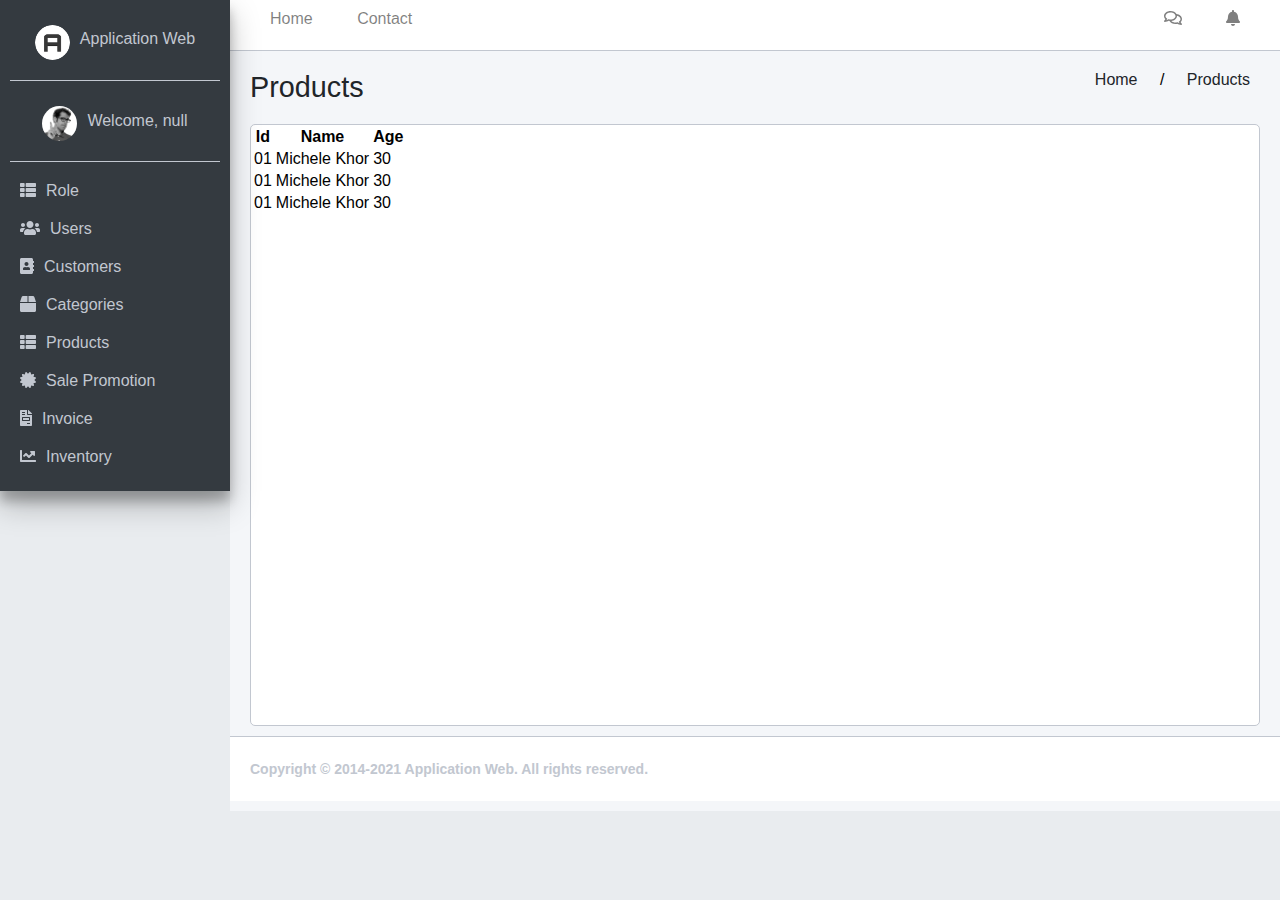
<file: front-end/pages/index.html>
<!DOCTYPE html>
<html>
  <head>
    <title>Application Web | Home</title>
    <link rel="stylesheet" href="../assets/style/style2.css">
    
    <!-- font awesome -->
    <script defer src="../assets/style/js/all.js"></script> 
    <script defer src="../assets/style/js/main.js"></script> 
  </head>
  <body>
    <div class="l-container">
      <div class="l-left-container">  
        <div class="l-left-logo">
          <img src="../assets/images/AdminLTELogo.png">
          <a class="c-logo__link" href="index.html">Application Web</a>
        </div>
        <div class="l-left-user">
          <img class="c-user__image" src="../assets/images/user2-160x160.jpg">
          <p id="fullName" class="c-user-name">
            
          </p>            
          <div class="user-infomation">
            <p class="c-profile__infomation"><i class="far fa-user"></i>Profile</p>
            <a href="login.html"><i class="fas fa-sign-out-alt"></i>Log out</a>
          </div>                 
        </div>
        <div class="l-left-navigation">
          <div class="l-navigation-items">
            <p class="c-dropdown"><i class="fas fa-th-list"></i>Role</p>
            <div class="l-sub-navigation">
              <a href="#"><i class="fas fa-angle-right"></i>View</a>
              <a href="#"><i class="fas fa-angle-right"></i>Add</a>
            </div>
          </div>
          <div class="l-navigation-items">
            <p class="c-dropdown"><i class="fas fa-users"></i>Users</p>
            <div class="l-sub-navigation">
              <a href="#"><i class="fas fa-angle-right"></i>Users List</a>
              <a href="#"><i class="fas fa-angle-right"></i>Users Add</a>
            </div>
          </div>
          <div class="l-navigation-items">
            <p class="c-dropdown"><i class="fas fa-address-book"></i>Customers</p>
            <div class="l-sub-navigation">
              <a href="#"><i class="fas fa-angle-right"></i>Customers List</a>
              <a href="#"><i class="fas fa-angle-right"></i>Customers Add</a>
            </div>
          </div>    
          <div class="l-navigation-items">
            <p class="c-dropdown"><i class="fas fa-box"></i>Categories</p>
            <div class="l-sub-navigation">
              <a href="#"><i class="fas fa-angle-right"></i>Categories List</a>
              <a href="#"><i class="fas fa-angle-right"></i>Categories Add</a>
            </div>
          </div>        
          <div class="l-navigation-items">
            <p class="c-dropdown"><i class="fas fa-th-list"></i>Products</p>
            <div class="l-sub-navigation">
              <a href="#"><i class="fas fa-angle-right"></i>Products List</a>
              <a href="#"><i class="fas fa-angle-right"></i>Products Add</a>
            </div>
          </div>
          <div class="l-navigation-items">
            <p class="c-dropdown"><i class="fas fa-certificate"></i>Sale Promotion</p>
            <div class="l-sub-navigation">
              <a href="#"><i class="fas fa-angle-right"></i>Coupon List</a>
              <a href="#"><i class="fas fa-angle-right"></i>Coupon Add</a>
            </div>
          </div>
          <div class="l-navigation-items">
            <p class="c-dropdown"><i class="fas fa-file-invoice"></i>Invoice</p>
            <div class="l-sub-navigation">
              <a href="#"><i class="fas fa-angle-right"></i>Invoice List</a>
              <a href="#"><i class="fas fa-angle-right"></i>Invoice Add</a>
            </div>
          </div>
          <div class="l-navigation-items">
            <p class="c-dropdown"><i class="fas fa-chart-line"></i>Inventory</p>
            <div class="l-sub-navigation">
              <a href="#"><i class="fas fa-angle-right"></i>Stock list</a>
              <a href="#"><i class="fas fa-angle-right"></i>Purchase</a>
              <a href="#"><i class="fas fa-angle-right"></i>Supplier</a>
            </div>
          </div>
        </div>
      </div>
      <div class="l-main-container">
        <div class="l-top-header">
          <div class="l-header-left">
            <a href="index.html"">Home</a>
            <a href="#">Contact</a>
          </div>
          <div class="l-icon-group">
            <a href="#"><span class ="far fa-comments"></span></a>
            <a href="#"><span class ="fas fa-bell"></span></a>
          </div>
        </div>
        <div class="l-content-header">
          <p>Products</p>
          <ul class="l-breadcrumb">
            <li><a href="#">Home</a></li>
            <li><a href="#">Products</a></li>
          </ul>
        </div>
        <div class="l-content">
          <table>
            <thead>
              <tr>
                <th>Id</th>
                <th>Name</th>
                <th>Age</th>
              </tr>
            </thead>
            <tbody>
              <tr>
                <td>01</td>
                <td>Michele Khor</td>
                <td>30</td>
              </tr>
              <tr>
                <td>01</td>
                <td>Michele Khor</td>
                <td>30</td>
              </tr>
              <tr>
                <td>01</td>
                <td>Michele Khor</td>
                <td>30</td>
              </tr>
            </tbody>
          </table>
          <div class="demo">

          </div>
        </div>
        <div class="l-bottom-footer" >
          <p>Copyright © 2014-2021 <a>Application Web</a>. All rights reserved.</p>
        </div>
      </div>
    </div>
  </body>
</html>
</file>
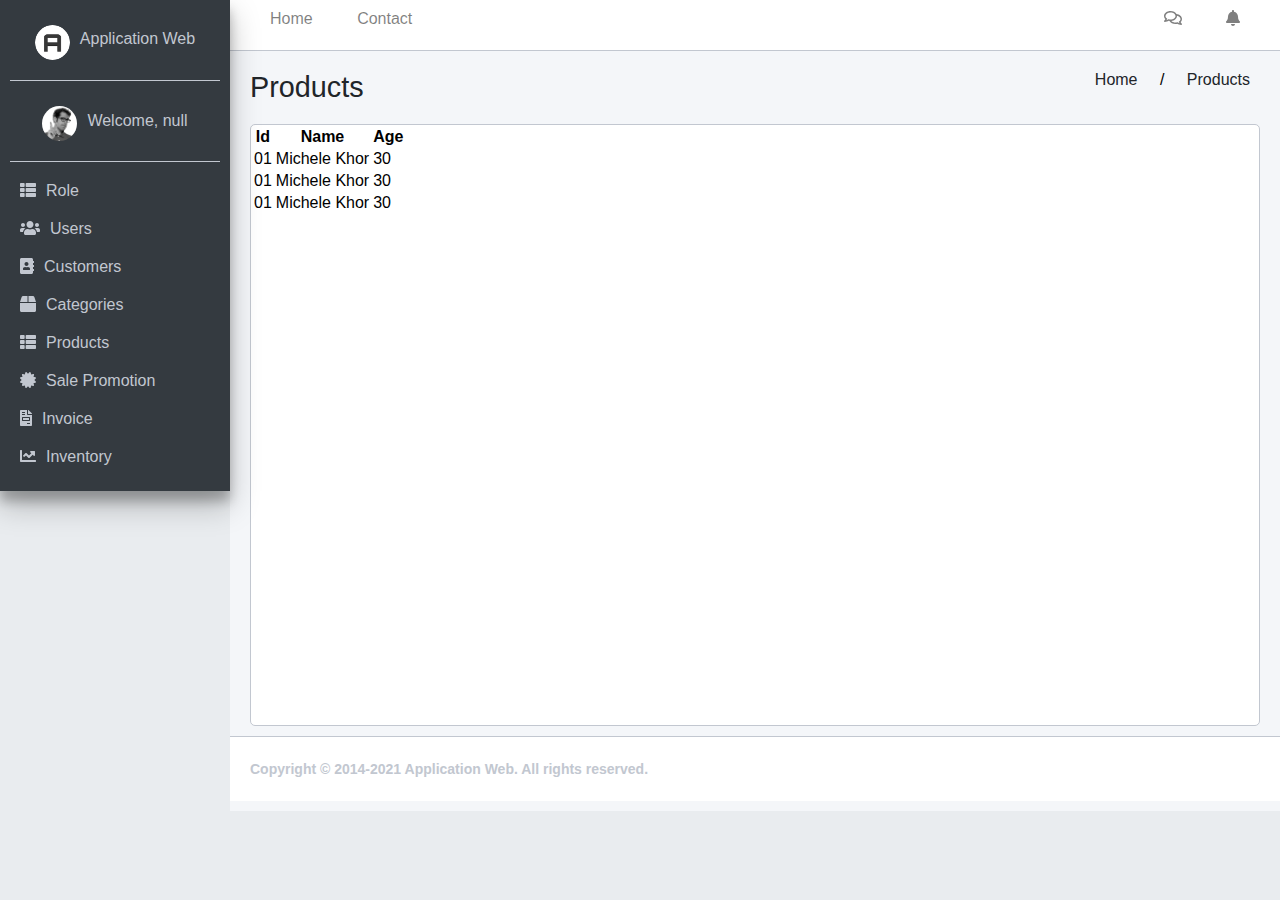
<file: src/pages/index.html>
<!DOCTYPE html>
<html>
  <head>
    <title>Application Web | Home</title>
    <link rel="stylesheet" href="../assets/style/style2.css">
    <link href="https://cdn.jsdelivr.net/npm/bootstrap@5.0.2/dist/css/bootstrap.min.css" rel="stylesheet" integrity="sha384-EVSTQN3/azprG1Anm3QDgpJLIm9Nao0Yz1ztcQTwFspd3yD65VohhpuuCOmLASjC" crossorigin="anonymous">
    <script src="https://cdn.jsdelivr.net/npm/bootstrap@5.0.2/dist/js/bootstrap.bundle.min.js" integrity="sha384-MrcW6ZMFYlzcLA8Nl+NtUVF0sA7MsXsP1UyJoMp4YLEuNSfAP+JcXn/tWtIaxVXM" crossorigin="anonymous"></script>

    <!-- font awesome -->
    <script defer src="../js/all.js"></script>
    <script defer src="../js/main.js"></script>
  </head>
  <body>
    <div class="l-container">
      <div class="l-left-container">
        <div class="l-left-logo">
          <img src="../assets/images/AdminLTELogo.png">
          <a class="c-logo__link" href="index.html">Application Web</a>
        </div>
        <div class="l-left-user">
          <img class="c-user__image" src="../assets/images/user2-160x160.jpg">
          <p id="fullName" class="c-user-name">

          </p>
          <div class="user-infomation">
            <p class="c-profile__infomation"><i class="far fa-user"></i>Profile</p>
            <a href="login.html"><i class="fas fa-sign-out-alt"></i>Log out</a>
          </div>
        </div>
        <div class="l-left-navigation">
          <div class="l-navigation-items">
            <p class="c-dropdown"><i class="fas fa-th-list"></i>Role</p>
            <div class="l-sub-navigation">
              <a href="#"><i class="fas fa-angle-right"></i>View</a>
              <a href="#"><i class="fas fa-angle-right"></i>Add</a>
            </div>
          </div>
          <div class="l-navigation-items">
            <p class="c-dropdown"><i class="fas fa-users"></i>Users</p>
            <div class="l-sub-navigation">
              <a href="#"><i class="fas fa-angle-right"></i>Users List</a>
              <a href="#"><i class="fas fa-angle-right"></i>Users Add</a>
            </div>
          </div>
          <div class="l-navigation-items">
            <p class="c-dropdown"><i class="fas fa-address-book"></i>Customers</p>
            <div class="l-sub-navigation">
              <a href="#"><i class="fas fa-angle-right"></i>Customers List</a>
              <a href="#"><i class="fas fa-angle-right"></i>Customers Add</a>
            </div>
          </div>
          <div class="l-navigation-items">
            <p class="c-dropdown"><i class="fas fa-box"></i>Categories</p>
            <div class="l-sub-navigation">
              <a href="#"><i class="fas fa-angle-right"></i>Categories List</a>
              <a href="#"><i class="fas fa-angle-right"></i>Categories Add</a>
            </div>
          </div>
          <div class="l-navigation-items">
            <p class="c-dropdown"><i class="fas fa-th-list"></i>Products</p>
            <div class="l-sub-navigation">
              <a href="#"><i class="fas fa-angle-right"></i>Products List</a>
              <a href="#"><i class="fas fa-angle-right"></i>Products Add</a>
            </div>
          </div>
          <div class="l-navigation-items">
            <p class="c-dropdown"><i class="fas fa-certificate"></i>Sale Promotion</p>
            <div class="l-sub-navigation">
              <a href="#"><i class="fas fa-angle-right"></i>Coupon List</a>
              <a href="#"><i class="fas fa-angle-right"></i>Coupon Add</a>
            </div>
          </div>
          <div class="l-navigation-items">
            <p class="c-dropdown"><i class="fas fa-file-invoice"></i>Invoice</p>
            <div class="l-sub-navigation">
              <a href="#"><i class="fas fa-angle-right"></i>Invoice List</a>
              <a href="#"><i class="fas fa-angle-right"></i>Invoice Add</a>
            </div>
          </div>
          <div class="l-navigation-items">
            <p class="c-dropdown"><i class="fas fa-chart-line"></i>Inventory</p>
            <div class="l-sub-navigation">
              <a href="#"><i class="fas fa-angle-right"></i>Stock list</a>
              <a href="#"><i class="fas fa-angle-right"></i>Purchase</a>
              <a href="#"><i class="fas fa-angle-right"></i>Supplier</a>
            </div>
          </div>
        </div>
      </div>
      <div class="l-main-container">
        <div class="l-top-header">
          <div class="l-header-left">
            <a href="index.html"">Home</a>
            <a href="#">Contact</a>
          </div>
          <div class="l-icon-group">
            <a href="#"><span class ="far fa-comments"></span></a>
            <a href="#"><span class ="fas fa-bell"></span></a>
          </div>
        </div>
        <div class="l-content-header">
          <p>Products</p>
          <ul class="l-breadcrumb">
            <li><a href="#">Home</a></li>
            <li><a href="#">Products</a></li>
          </ul>
        </div>
        <div class="l-content">
          <table>
            <thead>
              <tr>
                <th>Id</th>
                <th>Name</th>
                <th>Age</th>
              </tr>
            </thead>
            <tbody>
              <tr>
                <td>01</td>
                <td>Michele Khor</td>
                <td>30</td>
              </tr>
              <tr>
                <td>01</td>
                <td>Michele Khor</td>
                <td>30</td>
              </tr>
              <tr>
                <td>01</td>
                <td>Michele Khor</td>
                <td>30</td>
              </tr>
            </tbody>
          </table>
          <div class="demo">

          </div>
        </div>
        <div class="l-bottom-footer" >
          <p>Copyright © 2014-2021 <a>Application Web</a>. All rights reserved.</p>
        </div>
      </div>
    </div>
  </body>
</html>
</file>
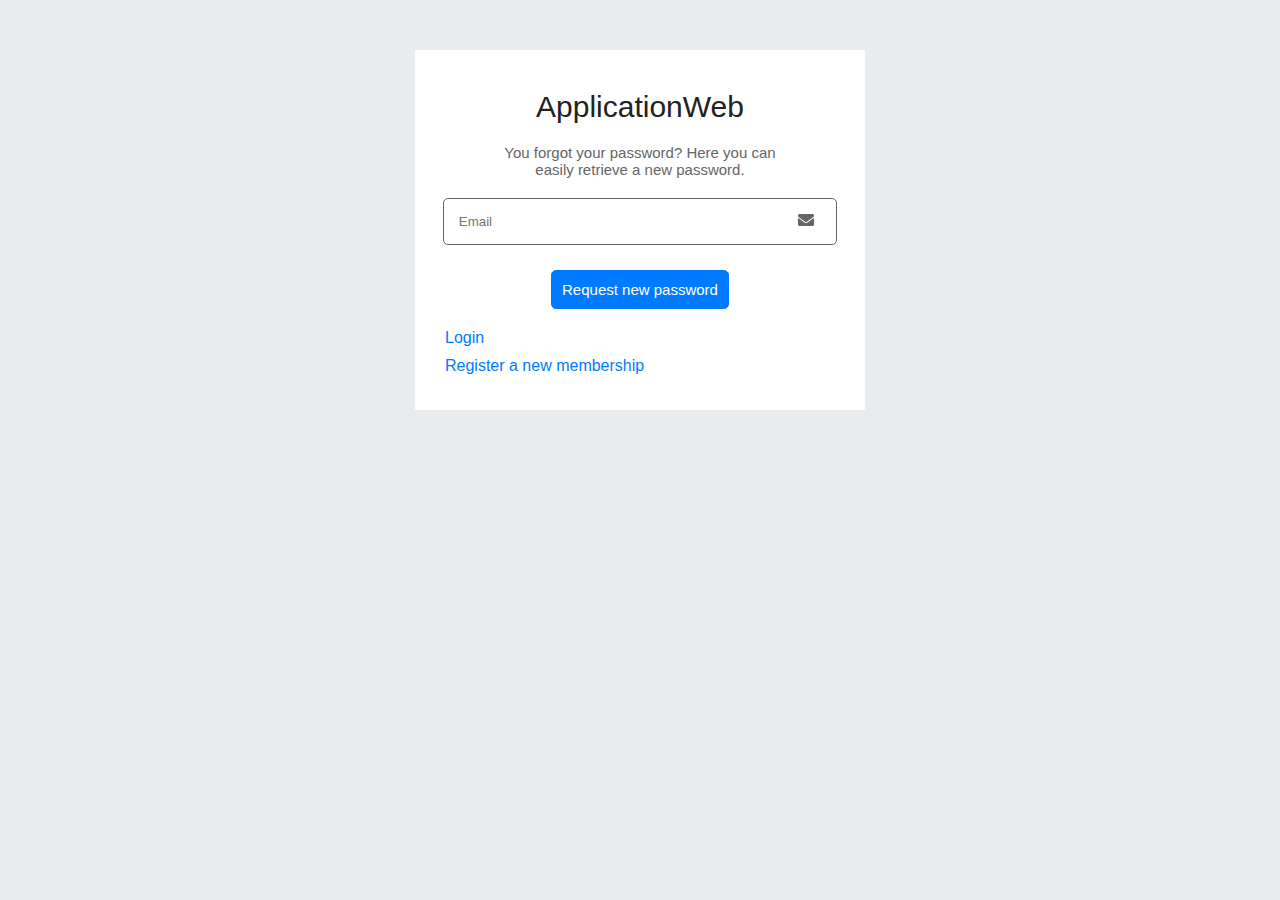
<file: front-end/pages/forgot_password.html>
<!DOCTYPE html>
<html>
  <head>
    <title>Appliction Web | Forgot password</title>
    <meta charset="utf-8">
    <link rel="stylesheet" href="../assets/style/style.css">

    <!-- font awesome -->
    <script defer src="../assets/style/js/all.js"></script> 
  </head>
  <body>
    <div class="l-container">
      <div class="c-logo">
        <a href="#"><strong>Application</strong>Web</a>
      </div>
      <div class="l-main-container">
        <p class="c-container-message text-center">You forgot your password? Here you can <br>easily retrieve a new password.</p>
        <form class="c-sign-in__form">
          <div class="l-input">
            <input type="email" name="email" id="email" value="" placeholder="Email" required="required">
            <span class="fas fa-envelope"></span>          
          </div>
          <div class="l-group-button">
            <button class="c-submit__button forgot-password" type="submit">Request new password</button>
          </div>          
        </form>
        <div class="l-group-link">
          <a class="c-password__forget" href="login.html">Login</a>
          <a class="c-member__register" href="register.html">Register a new membership</a>
        </div>        
      </div>
    </div>
  </body>
</html>
</file>
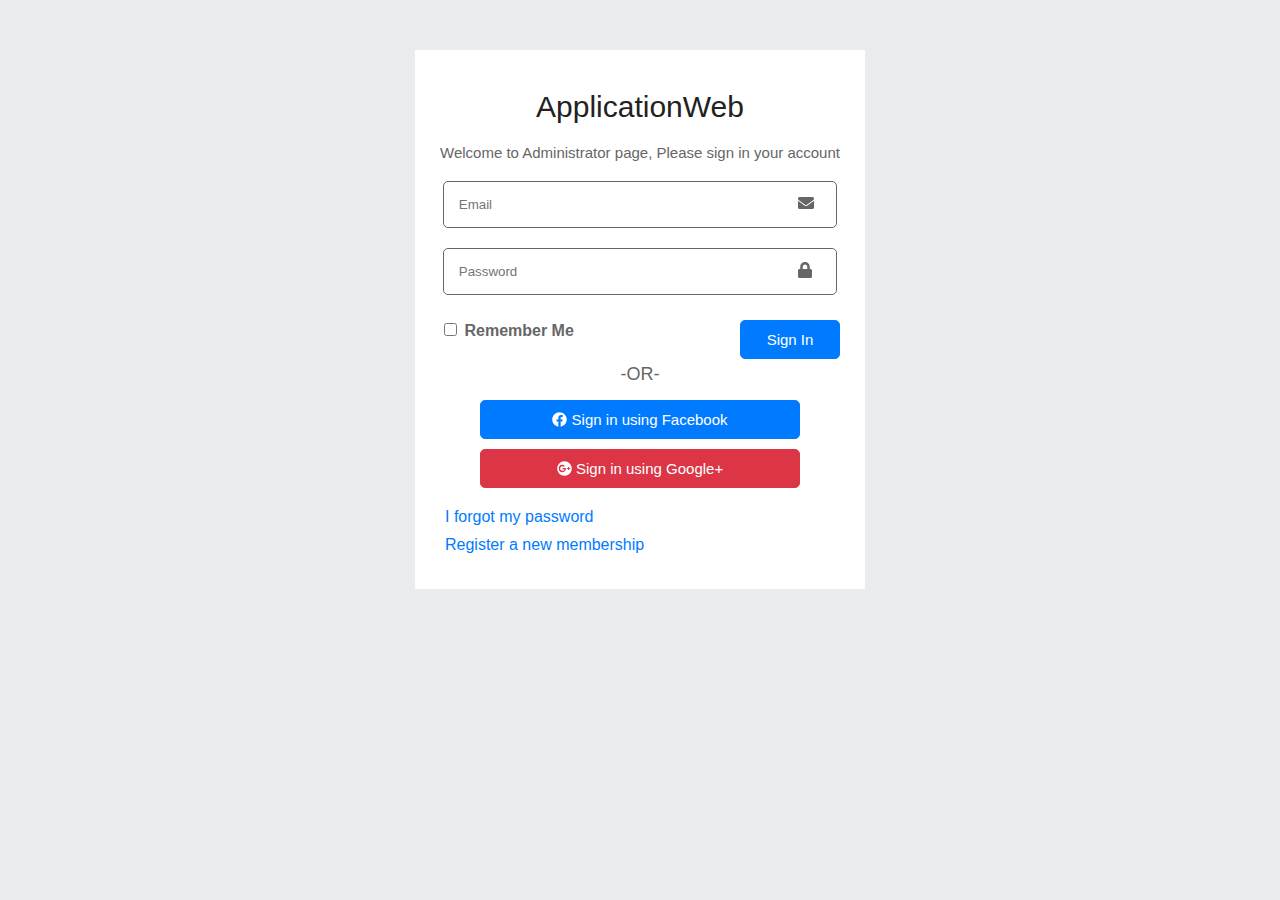
<file: front-end/pages/login.html>
<!DOCTYPE html>
<html>
  <head>
    <title>Appliction Web | Login page</title>
    <meta charset="utf-8">
    <link rel="stylesheet" href="../assets/style/style.css">

    <!-- font awesome -->
    <script defer src="../assets/style/js/all.js"></script> 
  </head>
  <body>
    <div class="l-container">
      <div class="c-logo">
        <a href="#"><strong>Application</strong>Web</a>
      </div>
      <div class="l-main-container">
        <p class="c-container-message">Welcome to Administrator page, Please sign in your account</p>
        <form class="c-sign-in__form" onsubmit="return false">
          <div class="l-input">
            <input name="email" id="email" value="" placeholder="Email" required="required">
            <span class="fas fa-envelope"></span>          
          </div>
          <div class="l-input">
            <input type="password" name="password" id="password" value="" placeholder="Password" required="required">
            <span class="fas fa-lock"></span>
          </div>
          <span id='loginMessage' class="validError"></span> 
          <div class="l-group-button">
            <div class="l-remember-me">
              <input type="checkbox" id="remember">
              <label for="remember">Remember Me</label>
            </div>
            <button class="c-submit__button" type="button" onclick="signIn()">Sign In</button>
          </div>          
        </form>
        <p class="c-sig-in__or">-OR-</p>
        <div class="l-social-sign-in">
          <button class="c-sign-in-social__button button-facebook"><span class="fab fa-facebook"></span>   Sign in using Facebook</button>
          <button class="c-sign-in-social__button button-google-plus"><span class="fab fa-google-plus"></span>   Sign in using Google+</button>
        </div>
        <div class="l-group-link">
          <a class="c-password__forget" href="forgot_password.html">I forgot my password</a>
          <a class="c-member__register" href="register.html">Register a new membership</a>
        </div>        
      </div>
    </div>
    <script src="../assets/style/js/main.js"></script>
  </body>
</html>
</file>
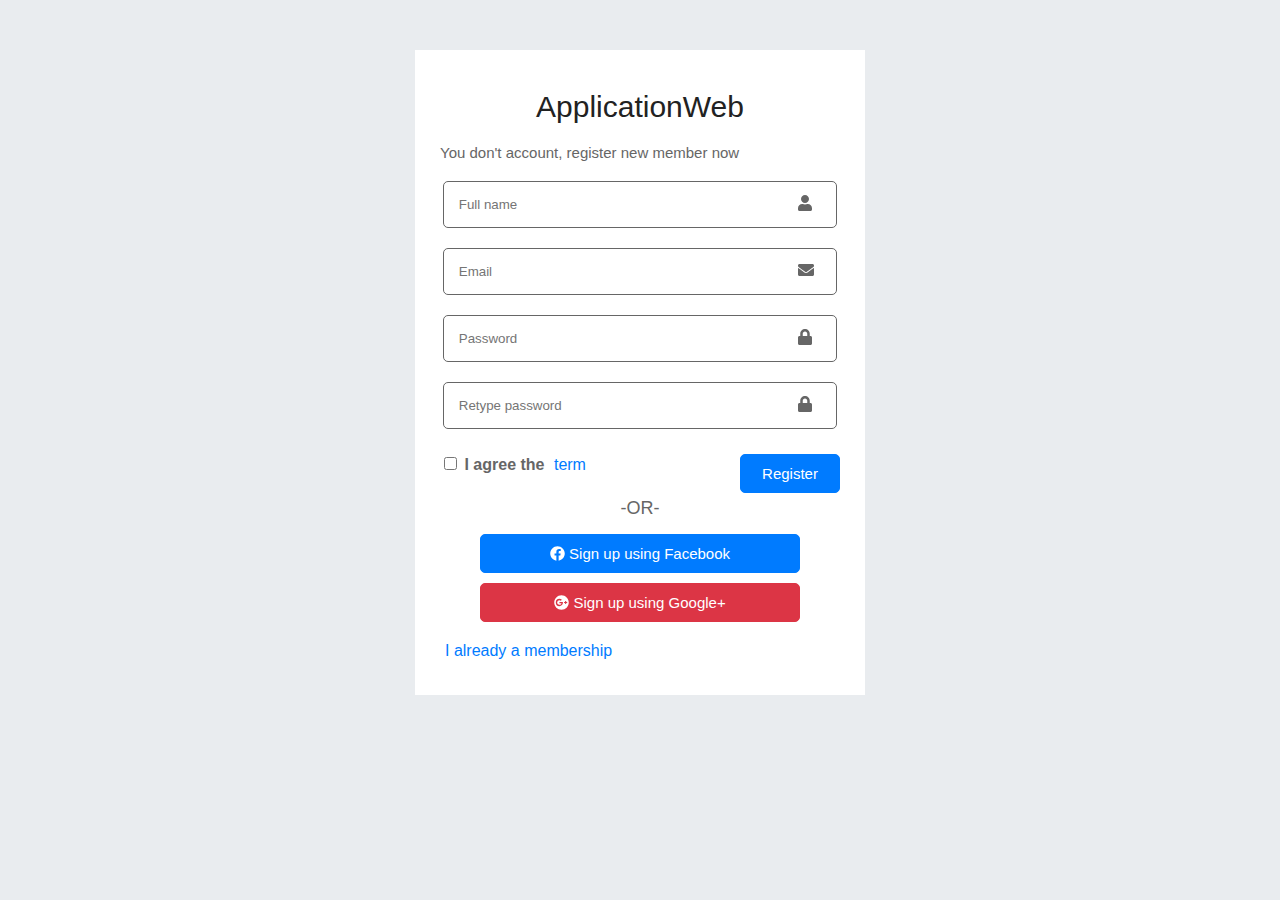
<file: front-end/pages/register.html>
<!DOCTYPE html>
<html>
  <head>
    <title>Appliction Web | Registration page</title>
    <meta charset="utf-8">
    <link rel="stylesheet" href="../assets/style/style.css">

    <!-- font awesome -->
    <script defer src="../assets/style/js/all.js"></script> 
  </head>
  <body>
    <div class="l-container">
      <div class="c-logo">
        <a href="#"><strong>Application</strong>Web</a>
      </div>
      <div class="l-main-container">
        <p class="c-container-message">You don't account, register new member now</p>
        <form class="c-sign-in__form" id='signUpForm'>
          <div class="l-input">
            <input type="text" name="fullName" id="fullName" value="" placeholder="Full name" required="required">
            <span class="fas fa-user"></span>          
          </div>
          <span id='validFullName' class="validError"></span>   
          <div class="l-input">
            <input  name="email" id="email" value="" placeholder="Email" >
            <span class="fas fa-envelope"></span>       
          </div>
          <span id='validEmail' class="validError"></span>   
          <div class="l-input">
            <input type="password" name="password" id="password" value="" placeholder="Password" required="required">
            <span class="fas fa-lock"></span>
          </div>
          <span id='validPassword' class="validError"></span>   
          <div class="l-input">
            <input type="password" name="confirmPassword" id="confirmPassword" value="" placeholder="Retype password" required="required">
            <span class="fas fa-lock"></span>          
          </div>
          <span id='validConfirmPassword' class="validError"></span>   
          <div class="l-group-button">
            <div class="l-remember-me">
              <input type="checkbox" id ="rememberMe" >
              <label>I agree the <a>term</a></label>
            </div>
            <button class="c-submit__button" type="button" id="register" onclick = "signUp()" >Register</button>
          </div>          
        </form>
        <p class="c-sig-in__or">-OR-</p>
        <div class="l-social-sign-in">
          <button class="c-sign-in-social__button button-facebook"><span class="fab fa-facebook"></span>   Sign up using Facebook</button>
          <button class="c-sign-in-social__button button-google-plus"><span class="fab fa-google-plus"></span>   Sign up using Google+</button>
        </div>
        <div class="l-group-link">
          <a class="c-password__forget" href="login.html">I already a membership</a>
        </div>        
      </div>
    </div>
    <script src="../assets/style/js/main.js"></script>
  </body>
</html>
</file>
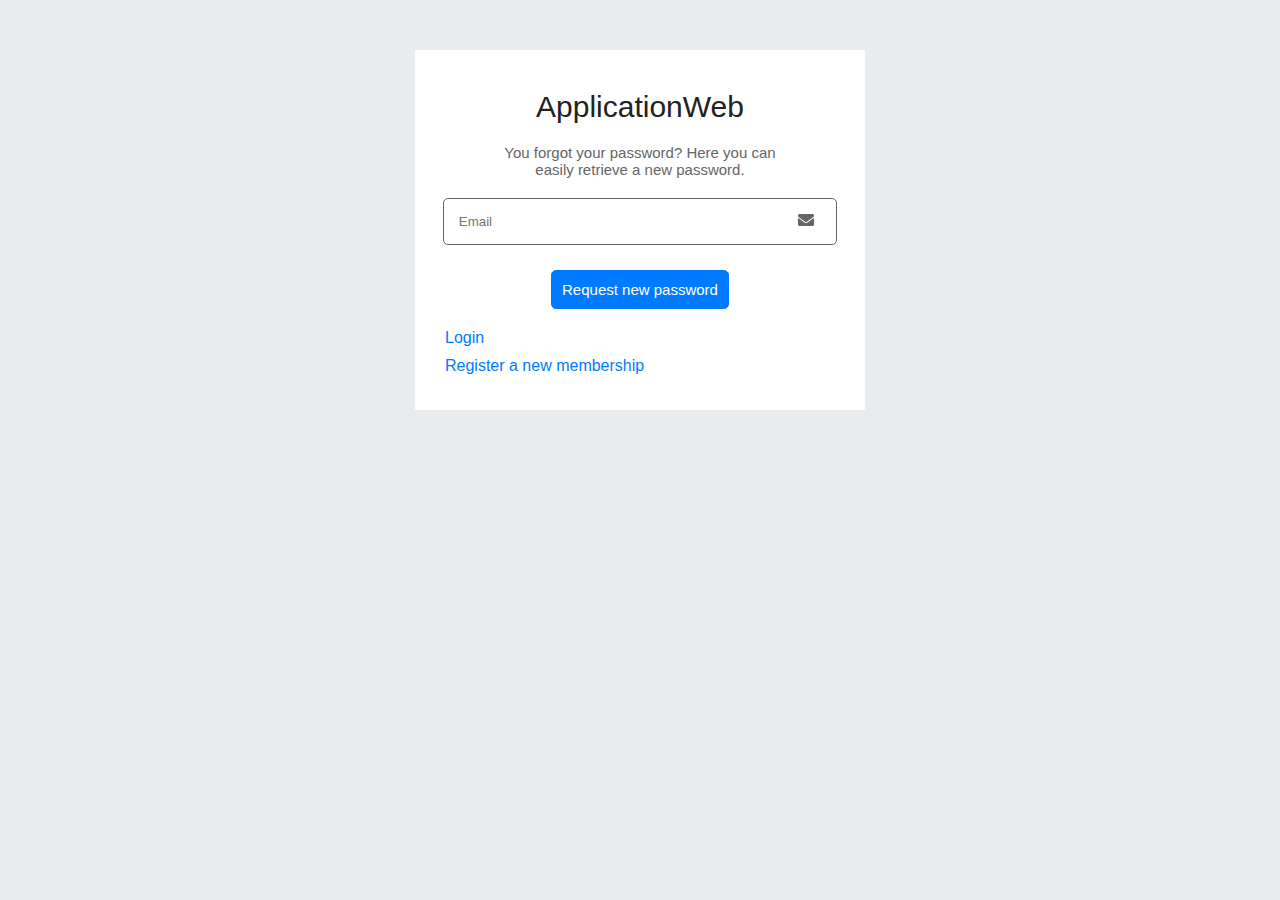
<file: src/pages/forgot_password.html>
<!DOCTYPE html>
<html>
  <head>
    <title>Appliction Web | Forgot password</title>
    <meta charset="utf-8">
    <link rel="stylesheet" href="../assets/style/style.css">

    <!-- font awesome -->
    <script defer src="../js/all.js"></script>
  </head>
  <body>
    <div class="l-container">
      <div class="c-logo">
        <a href="#"><strong>Application</strong>Web</a>
      </div>
      <div class="l-main-container">
        <p class="c-container-message text-center">You forgot your password? Here you can <br>easily retrieve a new password.</p>
        <form class="c-sign-in__form">
          <div class="l-input">
            <input type="email" name="email" id="email" value="" placeholder="Email" required="required">
            <span class="fas fa-envelope"></span>
          </div>
          <div class="l-group-button">
            <button class="c-submit__button forgot-password" type="submit">Request new password</button>
          </div>
        </form>
        <div class="l-group-link">
          <a class="c-password__forget" href="login.html">Login</a>
          <a class="c-member__register" href="register.html">Register a new membership</a>
        </div>
      </div>
    </div>
  </body>
</html>
</file>
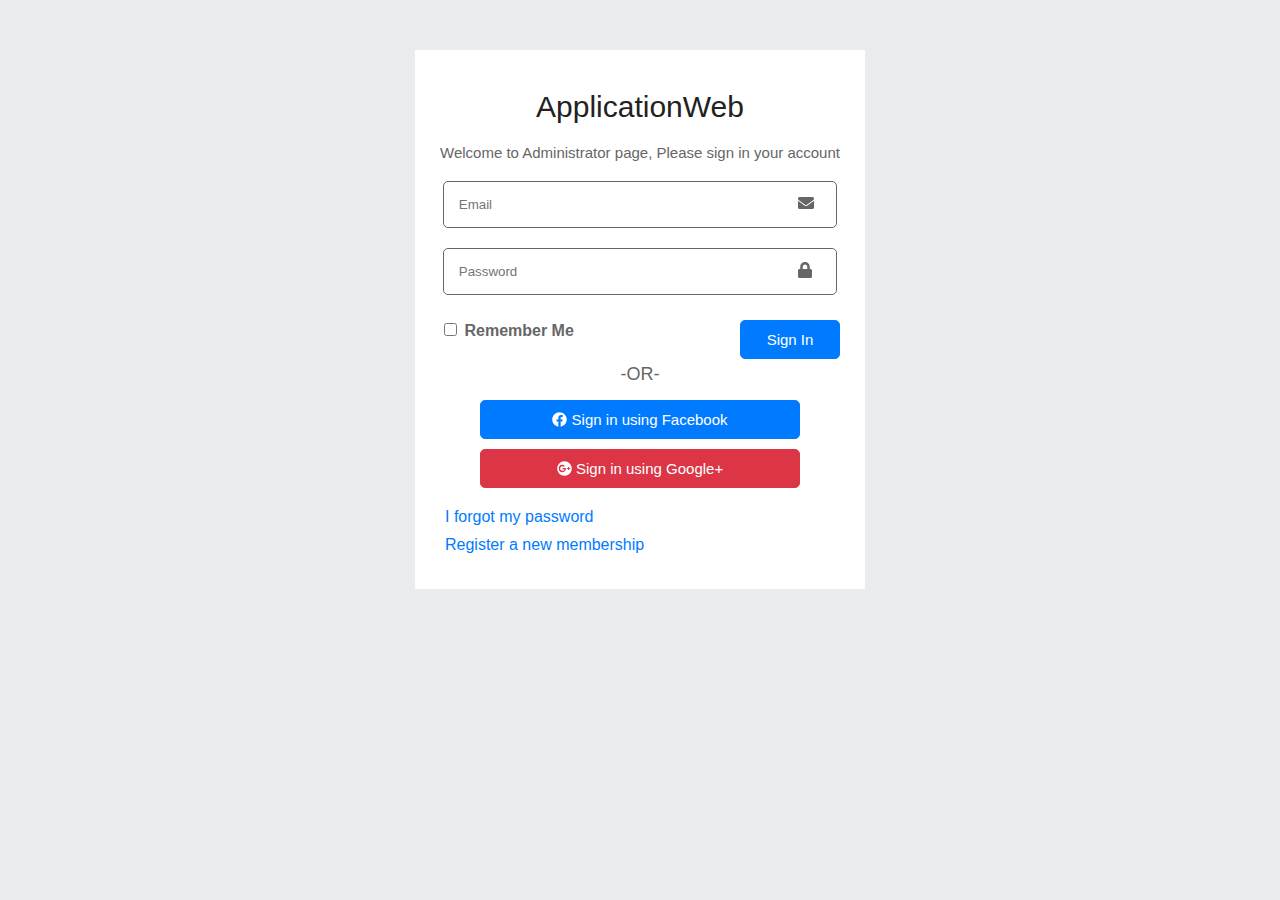
<file: src/pages/login.html>
<!DOCTYPE html>
<html>
  <head>
    <title>Appliction Web | Login page</title>
    <meta charset="utf-8">
    <link rel="stylesheet" href="../assets/style/style.css">

    <!-- font awesome -->
    <script defer src="../js/all.js"></script>
  </head>
  <body>
    <div class="l-container">
      <div class="c-logo">
        <a href="#"><strong>Application</strong>Web</a>
      </div>
      <div class="l-main-container">
        <p class="c-container-message">Welcome to Administrator page, Please sign in your account</p>
        <form class="c-sign-in__form" onsubmit="return false">
          <div class="l-input">
            <input name="email" id="email" value="" placeholder="Email" required="required">
            <span class="fas fa-envelope"></span>
          </div>
          <div class="l-input">
            <input type="password" name="password" id="password" value="" placeholder="Password" required="required">
            <span class="fas fa-lock"></span>
          </div>
          <span id='loginMessage' class="validError"></span>
          <div class="l-group-button">
            <div class="l-remember-me">
              <input type="checkbox" id="remember">
              <label for="remember">Remember Me</label>
            </div>
            <button class="c-submit__button" type="button" onclick="signIn()">Sign In</button>
          </div>
        </form>
        <p class="c-sig-in__or">-OR-</p>
        <div class="l-social-sign-in">
          <button class="c-sign-in-social__button button-facebook"><span class="fab fa-facebook"></span>   Sign in using Facebook</button>
          <button class="c-sign-in-social__button button-google-plus"><span class="fab fa-google-plus"></span>   Sign in using Google+</button>
        </div>
        <div class="l-group-link">
          <a class="c-password__forget" href="forgot_password.html">I forgot my password</a>
          <a class="c-member__register" href="register.html">Register a new membership</a>
        </div>
      </div>
    </div>
    <script src="../js/main.js"></script>
  </body>
</html>
</file>
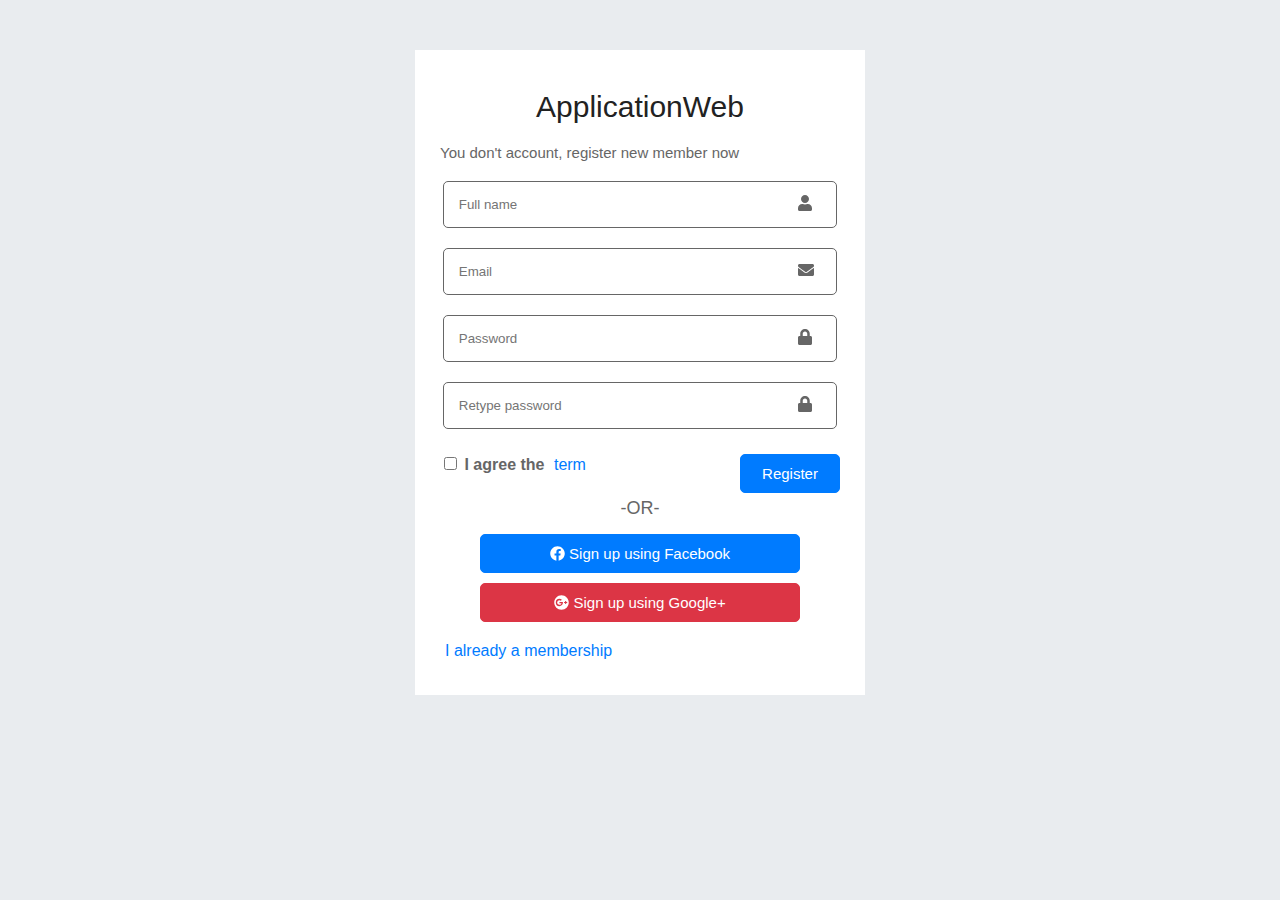
<file: src/pages/register.html>
<!DOCTYPE html>
<html>
  <head>
    <title>Appliction Web | Registration page</title>
    <meta charset="utf-8">
    <link rel="stylesheet" href="../assets/style/style.css">

    <!-- font awesome -->
    <script defer src="../js/all.js"></script>
  </head>
  <body>
    <div class="l-container">
      <div class="c-logo">
        <a href="#"><strong>Application</strong>Web</a>
      </div>
      <div class="l-main-container">
        <p class="c-container-message">You don't account, register new member now</p>
        <form class="c-sign-in__form" id='signUpForm'>
          <div class="l-input">
            <input type="text" name="fullName" id="fullName" value="" placeholder="Full name" required="required">
            <span class="fas fa-user"></span>
          </div>
          <span id='validFullName' class="validError"></span>
          <div class="l-input">
            <input  name="email" id="email" value="" placeholder="Email" >
            <span class="fas fa-envelope"></span>
          </div>
          <span id='validEmail' class="validError"></span>
          <div class="l-input">
            <input type="password" name="password" id="password" value="" placeholder="Password" required="required">
            <span class="fas fa-lock"></span>
          </div>
          <span id='validPassword' class="validError"></span>
          <div class="l-input">
            <input type="password" name="confirmPassword" id="confirmPassword" value="" placeholder="Retype password" required="required">
            <span class="fas fa-lock"></span>
          </div>
          <span id='validConfirmPassword' class="validError"></span>
          <div class="l-group-button">
            <div class="l-remember-me">
              <input type="checkbox" id ="rememberMe" >
              <label>I agree the <a>term</a></label>
            </div>
            <button class="c-submit__button" type="button" id="register" onclick = "signUp()" >Register</button>
          </div>
        </form>
        <p class="c-sig-in__or">-OR-</p>
        <div class="l-social-sign-in">
          <button class="c-sign-in-social__button button-facebook"><span class="fab fa-facebook"></span>   Sign up using Facebook</button>
          <button class="c-sign-in-social__button button-google-plus"><span class="fab fa-google-plus"></span>   Sign up using Google+</button>
        </div>
        <div class="l-group-link">
          <a class="c-password__forget" href="login.html">I already a membership</a>
        </div>
      </div>
    </div>
    <script src="../js/main.js"></script>
  </body>
</html>
</file>
<file: front-end/assets/style/style2.css>
body{
  margin: 0px;
  padding: 0px;
  background-color: #e9ecef;
  font-family: "Source Sans Pro",-apple-system,BlinkMacSystemFont,"Segoe UI",Roboto,"Helvetica Neue",Arial,sans-serif,"Apple Color Emoji","Segoe UI Emoji","Segoe UI Symbol";
  }

.l-container{
  margin: 0px;
  padding: 0px;
  display: flex;
  flex-direction: row;
  justify-content: space-between;
}

.l-left-container{
  margin: 0px;
  padding: 5px 10px;
  background-color: #343a40;
  font-size: 15px;
  font-weight: lighter;
  color: #c2c7d0;
  width: 20%;
  height: 100%;
  min-height: 300px;
  box-shadow: 0 14px 28px rgba(0,0,0,.25),0 10px 10px rgba(0,0,0,.22);
  position: relative;
}

.l-left-logo{
  margin: 5px 0px;
  padding: 5px 0px 10px 0px;
  border-bottom: 1px #c2c7d0 solid;
  display: flex;
  flex-direction: row;
  justify-content: center;
}

.l-left-logo img{
  margin: 10px 10px 10px 0px;
  width: 35px;
  height: 35px;
  border-radius: 100%;
}

.l-left-logo a{
  padding: 15px 0px 0px 0px;
  text-decoration: none;
  color: #c2c7d0;
  font-size: 16px;
  font-weight: lighter;
}

.l-left-logo a:hover{
  color: #ffffff;
  cursor: pointer;
}

.l-left-user{
  margin: 0px;
  padding: 10px 0px;
  display: flex;
  flex-direction: row;
  justify-content: center;
  border-bottom: 1px #c2c7d0 solid;
}

.l-left-user img{
  margin: 10px 10px 10px 0px;
  width: 35px;
  height: 35px;
  border-radius: 100%;
}

.l-left-user p{
  /* margin: auto; */
  padding: 0px;
  text-decoration: none;
  color: #c2c7d0;
  font-size: 16px;
  font-weight: lighter;
}

.l-left-user p:hover{
  color: #ffffff;
  cursor: pointer;
}


.user-infomation {
  height: auto;
  margin: 50px 30px;
  display: none;
  position: absolute;
  background-color: #e9ecef;
  min-width: 160px;
  box-shadow: 0px 8px 16px 0px rgba(0,0,0,0.2);
  z-index: 1;  
  border-bottom: 1px #c2c7d0 solid;
  border-radius: 5px;
}

.user-infomation p{
  color: #6c757d;
  padding: 10px 15px 10px 15px;
}

.user-infomation a{
  margin: 0px 0px 15px 0px;
  color: #6c757d;
  padding: 10px 20px 10px 15px;
  text-decoration: none;
  display: block;
}

.c-profile__infomation{
  border-bottom: 1px #c2c7d0 solid;
}

.user-infomation svg{
  margin: 0px 10px;
}

.l-left-user:hover .user-infomation{
  display: block;
}

.user-infomation p:hover {
  color: #ffffff;
  cursor: pointer;
  background-color: #6c757d;
  border-radius: 5px;
}

.user-infomation a:hover {
  color: #ffffff;
  cursor: pointer;
  background-color: #6c757d;
  border-radius: 5px;
}

.l-left-navigation{
  margin: 10px 0px;
  padding: 0px;
}

.l-navigation-items p{
  margin: 0px;
  padding: 10px;
  text-decoration: none;
  color: #c2c7d0;
  font-size: 16px;
  font-weight: bolder;
}

.l-navigation-items p:hover{
  color: #ffffff;
  cursor: pointer;
  background-color: #6c757d;
  border-radius: 5px;
}

.l-sub-navigation{
  margin: 10px 0px;
  display: none;
}

.l-sub-navigation a{
  margin: 0px;
  padding: 10px 10px 10px 20px;
  text-decoration: none;
  color: #c2c7d0;
  font-size: 16px;
  display: block;
  width: 90%;
}

.l-sub-navigation a:hover{
  color: #ffffff;
  cursor: pointer;
  background-color: #6c757d;
  border-radius: 5px;
}

.l-navigation-items svg{
  margin-right: 10px;
}

.l-sub-navigation svg{
  margin-right: 10px;
}

.l-main-container {
  margin: 0px;
  padding: 0px;
  background-color: #f4f6f9;
  width: 100%;
  height: auto;
}

.l-top-header {
  margin: 0px;
  padding: 10px 20px;
  color:rgba(0,0,0,.5);;
  font-weight: lighter;
  display: flex;
  flex-direction: row;
  justify-content: space-between;
  background-color: #ffffff;
  min-height: 30px;
  border-bottom: 1px #c2c7d0 solid;
}

.l-header-left a{
  margin: 0px;
  padding: 20px;
  color: rgba(0,0,0,.5);
  font-size: 16px;
  font-weight: lighter;
  text-decoration: none;
}

.l-header-left a:hover{
  color: #343a40;
}

.l-icon-group  a{
  margin: 0px;
  padding: 20px;
  color: rgba(0,0,0,.5);
  font-size: 20px;
  font-size: 16px;
  font-weight: lighter;
  text-decoration: none;
}

.l-content-header{
  margin: 0px;
  padding: 20px;
  display: flex;
  flex-direction: row;
  justify-content: space-between;
}

.l-content-header p{
  margin: 0px;
  padding: 0px;
  font-size: 1.8rem;
  color:#212529;
  font-weight: lighter;
}

.l-breadcrumb{
  margin: 0px;
  padding: 0px;
  list-style: none;
}

.l-breadcrumb li{
  display: inline;
}

.l-breadcrumb li+li:before{
  padding: 8px;
  color: black;
  content: "/\00a0";
}

.l-content-header a{
  margin: 0px;
  padding: 10px;
  color: #212529;
  text-decoration: none;
}

.l-content {
  margin: 0px 20px;
  padding: 0px;
  background-color: #ffffff;
  border: 1px #c2c7d0 solid;
  min-height: 600px;
  border-radius: 5px;
}

.l-bottom-footer{
  margin: 10px 0px;
  padding: 10px 20px;
  background-color: #ffffff;
  color: #c2c7d0;
  font-size: 14px;
  font-weight: bold;
  min-height: 20px;
  border-top: 1px #c2c7d0 solid;
}
</file>
<file: src/assets/style/style2.css>
body{
  margin: 0px;
  padding: 0px;
  background-color: #e9ecef;
  font-family: "Source Sans Pro",-apple-system,BlinkMacSystemFont,"Segoe UI",Roboto,"Helvetica Neue",Arial,sans-serif,"Apple Color Emoji","Segoe UI Emoji","Segoe UI Symbol";
  }

.l-container{
  margin: 0px;
  padding: 0px;
  display: flex;
  flex-direction: row;
  justify-content: space-between;
}

.l-left-container{
  margin: 0px;
  padding: 5px 10px;
  background-color: #343a40;
  font-size: 15px;
  font-weight: lighter;
  color: #c2c7d0;
  width: 20%;
  height: 100%;
  min-height: 300px;
  box-shadow: 0 14px 28px rgba(0,0,0,.25),0 10px 10px rgba(0,0,0,.22);
  position: relative;
}

.l-left-logo{
  margin: 5px 0px;
  padding: 5px 0px 10px 0px;
  border-bottom: 1px #c2c7d0 solid;
  display: flex;
  flex-direction: row;
  justify-content: center;
}

.l-left-logo img{
  margin: 10px 10px 10px 0px;
  width: 35px;
  height: 35px;
  border-radius: 100%;
}

.l-left-logo a{
  padding: 15px 0px 0px 0px;
  text-decoration: none;
  color: #c2c7d0;
  font-size: 16px;
  font-weight: lighter;
}

.l-left-logo a:hover{
  color: #ffffff;
  cursor: pointer;
}

.l-left-user{
  margin: 0px;
  padding: 10px 0px;
  display: flex;
  flex-direction: row;
  justify-content: center;
  border-bottom: 1px #c2c7d0 solid;
}

.l-left-user img{
  margin: 10px 10px 10px 0px;
  width: 35px;
  height: 35px;
  border-radius: 100%;
}

.l-left-user p{
  /* margin: auto; */
  padding: 0px;
  text-decoration: none;
  color: #c2c7d0;
  font-size: 16px;
  font-weight: lighter;
}

.l-left-user p:hover{
  color: #ffffff;
  cursor: pointer;
}


.user-infomation {
  height: auto;
  margin: 50px 30px;
  display: none;
  position: absolute;
  background-color: #e9ecef;
  min-width: 160px;
  box-shadow: 0px 8px 16px 0px rgba(0,0,0,0.2);
  z-index: 1;  
  border-bottom: 1px #c2c7d0 solid;
  border-radius: 5px;
}

.user-infomation p{
  color: #6c757d;
  padding: 10px 15px 10px 15px;
}

.user-infomation a{
  margin: 0px 0px 15px 0px;
  color: #6c757d;
  padding: 10px 20px 10px 15px;
  text-decoration: none;
  display: block;
}

.c-profile__infomation{
  border-bottom: 1px #c2c7d0 solid;
}

.user-infomation svg{
  margin: 0px 10px;
}

.l-left-user:hover .user-infomation{
  display: block;
}

.user-infomation p:hover {
  color: #ffffff;
  cursor: pointer;
  background-color: #6c757d;
  border-radius: 5px;
}

.user-infomation a:hover {
  color: #ffffff;
  cursor: pointer;
  background-color: #6c757d;
  border-radius: 5px;
}

.l-left-navigation{
  margin: 10px 0px;
  padding: 0px;
}

.l-navigation-items p{
  margin: 0px;
  padding: 10px;
  text-decoration: none;
  color: #c2c7d0;
  font-size: 16px;
  font-weight: bolder;
}

.l-navigation-items p:hover{
  color: #ffffff;
  cursor: pointer;
  background-color: #6c757d;
  border-radius: 5px;
}

.l-sub-navigation{
  margin: 10px 0px;
  display: none;
}

.l-sub-navigation a{
  margin: 0px;
  padding: 10px 10px 10px 20px;
  text-decoration: none;
  color: #c2c7d0;
  font-size: 16px;
  display: block;
  width: 90%;
}

.l-sub-navigation a:hover{
  color: #ffffff;
  cursor: pointer;
  background-color: #6c757d;
  border-radius: 5px;
}

.l-navigation-items svg{
  margin-right: 10px;
}

.l-sub-navigation svg{
  margin-right: 10px;
}

.l-main-container {
  margin: 0px;
  padding: 0px;
  background-color: #f4f6f9;
  width: 100%;
  height: auto;
}

.l-top-header {
  margin: 0px;
  padding: 10px 20px;
  color:rgba(0,0,0,.5);;
  font-weight: lighter;
  display: flex;
  flex-direction: row;
  justify-content: space-between;
  background-color: #ffffff;
  min-height: 30px;
  border-bottom: 1px #c2c7d0 solid;
}

.l-header-left a{
  margin: 0px;
  padding: 20px;
  color: rgba(0,0,0,.5);
  font-size: 16px;
  font-weight: lighter;
  text-decoration: none;
}

.l-header-left a:hover{
  color: #343a40;
}

.l-icon-group  a{
  margin: 0px;
  padding: 20px;
  color: rgba(0,0,0,.5);
  font-size: 20px;
  font-size: 16px;
  font-weight: lighter;
  text-decoration: none;
}

.l-content-header{
  margin: 0px;
  padding: 20px;
  display: flex;
  flex-direction: row;
  justify-content: space-between;
}

.l-content-header p{
  margin: 0px;
  padding: 0px;
  font-size: 1.8rem;
  color:#212529;
  font-weight: lighter;
}

.l-breadcrumb{
  margin: 0px;
  padding: 0px;
  list-style: none;
}

.l-breadcrumb li{
  display: inline;
}

.l-breadcrumb li+li:before{
  padding: 8px;
  color: black;
  content: "/\00a0";
}

.l-content-header a{
  margin: 0px;
  padding: 10px;
  color: #212529;
  text-decoration: none;
}

.l-content {
  margin: 0px 20px;
  padding: 0px;
  background-color: #ffffff;
  border: 1px #c2c7d0 solid;
  min-height: 600px;
  border-radius: 5px;
}

.l-bottom-footer{
  margin: 10px 0px;
  padding: 10px 20px;
  background-color: #ffffff;
  color: #c2c7d0;
  font-size: 14px;
  font-weight: bold;
  min-height: 20px;
  border-top: 1px #c2c7d0 solid;
}
</file>
<file: front-end/assets/style/style.css>
body{
  margin: 0px;
  padding: 0px;
  background-color: #e9ecef;
  font-family: "Source Sans Pro",-apple-system,BlinkMacSystemFont,"Segoe UI",Roboto,"Helvetica Neue",Arial,sans-serif,"Apple Color Emoji","Segoe UI Emoji","Segoe UI Symbol";
  }

.text-center{
  text-align: center;
}


.l-container{
  margin: 50px auto;
  padding: 20px 0px;
  background-color: #ffffff;
  width: 30%;
  height: auto;
  min-width: 450px;
}

.c-logo {
  margin: 0;
  padding: 20px 0px;
  text-align: center;
}

.c-logo a{
  text-decoration: none;
  color: #222222;
  font-size: 30px;
  font-weight: lighter;
}

.c-container-message{
  margin: 0px 25px;
  font-size: 15px;
  font-weight: lighter;
  color: #666666;
}
.c-sign-in__form{
  margin: 0px;
  padding: 0px;
}

.c-sign-in__form .l-input{
  margin: 20px auto;
  padding: 5px;
  width: 85%;
  color: #666666;
  border: 1px #666666 solid;
  border-radius: 5px;
}

.c-sign-in__form .l-input input{
  margin: 0px;
  padding: 10px;
  width: 85%;
  border: 0px;
}

.validError{
  margin: 0px 10px 30px 30px;
  color: #dc3545;
  display: none;
}

.c-sign-in__form .l-input input:focus{
  outline: none;
}

.l-group-button{
  margin: 0px 25px;
  padding: 5px 0px;
  display: flex;
  flex-direction: row;
  justify-content: space-between;
}

.l-remember-me label{
  font-weight: bold;
  color: #666666;
}
.c-submit__button{
  margin: 0px;
  padding: 10px;
  width: 25%;
  color: #ffffff;
  font-size: 15px;
  font-weight: lighter;
  border: 1px #007bff solid;
  border-radius: 5px;
  background-color: #007bff;
}

.c-submit__button:hover{
  cursor: pointer;
  background-color: #3b96f8;
}

.c-sig-in__or{
  margin: auto;
  padding: 0px;
  color: #666666;
  font-size: 18px;
  font-weight: lighter;
  text-align: center;
}

.l-social-sign-in{
  margin: 10px 25px;
  display: flex;
  flex-direction: column;
  justify-content: space-between;
}

.c-sign-in-social__button{
  margin: 5px auto;
  padding: 10px;
  width: 80%;
  border-radius: 5px;
  color: #ffffff;
  font-size: 15px;
  font-weight: lighter;
}

.forgot-password{
  width: auto;
  margin: auto;
}

.button-facebook{
  background-color: #007bff;
  border: 1px #007bff solid;
  
}

.button-facebook:hover{
  background-color: #3b96f8;
  cursor: pointer;;
}

.button-google-plus{
  background-color: #dc3545;
  border: 1px #dc3545 solid;
}

.button-google-plus:hover{
  background-color: #df515f;
  cursor: pointer;
}

.l-group-link{
  margin: 10px 25px;
  display: flex;
  flex-direction: column;
  justify-content: space-between;
}

.l-main-container a{
  margin: 5px;
  padding: 0px;
  font-size: 16px;
  font-weight: lighter;
  color: #007bff;
  text-decoration: none;
}

/* index.html */
</file>
<file: src/assets/style/style.css>
body{
  margin: 0px;
  padding: 0px;
  background-color: #e9ecef;
  font-family: "Source Sans Pro",-apple-system,BlinkMacSystemFont,"Segoe UI",Roboto,"Helvetica Neue",Arial,sans-serif,"Apple Color Emoji","Segoe UI Emoji","Segoe UI Symbol";
  }

.text-center{
  text-align: center;
}


.l-container{
  margin: 50px auto;
  padding: 20px 0px;
  background-color: #ffffff;
  width: 30%;
  height: auto;
  min-width: 450px;
}

.c-logo {
  margin: 0;
  padding: 20px 0px;
  text-align: center;
}

.c-logo a{
  text-decoration: none;
  color: #222222;
  font-size: 30px;
  font-weight: lighter;
}

.c-container-message{
  margin: 0px 25px;
  font-size: 15px;
  font-weight: lighter;
  color: #666666;
}
.c-sign-in__form{
  margin: 0px;
  padding: 0px;
}

.c-sign-in__form .l-input{
  margin: 20px auto;
  padding: 5px;
  width: 85%;
  color: #666666;
  border: 1px #666666 solid;
  border-radius: 5px;
}

.c-sign-in__form .l-input input{
  margin: 0px;
  padding: 10px;
  width: 85%;
  border: 0px;
}

.validError{
  margin: 0px 10px 30px 30px;
  color: #dc3545;
  display: none;
}

.c-sign-in__form .l-input input:focus{
  outline: none;
}

.l-group-button{
  margin: 0px 25px;
  padding: 5px 0px;
  display: flex;
  flex-direction: row;
  justify-content: space-between;
}

.l-remember-me label{
  font-weight: bold;
  color: #666666;
}
.c-submit__button{
  margin: 0px;
  padding: 10px;
  width: 25%;
  color: #ffffff;
  font-size: 15px;
  font-weight: lighter;
  border: 1px #007bff solid;
  border-radius: 5px;
  background-color: #007bff;
}

.c-submit__button:hover{
  cursor: pointer;
  background-color: #3b96f8;
}

.c-sig-in__or{
  margin: auto;
  padding: 0px;
  color: #666666;
  font-size: 18px;
  font-weight: lighter;
  text-align: center;
}

.l-social-sign-in{
  margin: 10px 25px;
  display: flex;
  flex-direction: column;
  justify-content: space-between;
}

.c-sign-in-social__button{
  margin: 5px auto;
  padding: 10px;
  width: 80%;
  border-radius: 5px;
  color: #ffffff;
  font-size: 15px;
  font-weight: lighter;
}

.forgot-password{
  width: auto;
  margin: auto;
}

.button-facebook{
  background-color: #007bff;
  border: 1px #007bff solid;
  
}

.button-facebook:hover{
  background-color: #3b96f8;
  cursor: pointer;;
}

.button-google-plus{
  background-color: #dc3545;
  border: 1px #dc3545 solid;
}

.button-google-plus:hover{
  background-color: #df515f;
  cursor: pointer;
}

.l-group-link{
  margin: 10px 25px;
  display: flex;
  flex-direction: column;
  justify-content: space-between;
}

.l-main-container a{
  margin: 5px;
  padding: 0px;
  font-size: 16px;
  font-weight: lighter;
  color: #007bff;
  text-decoration: none;
}

/* index.html */
</file>
